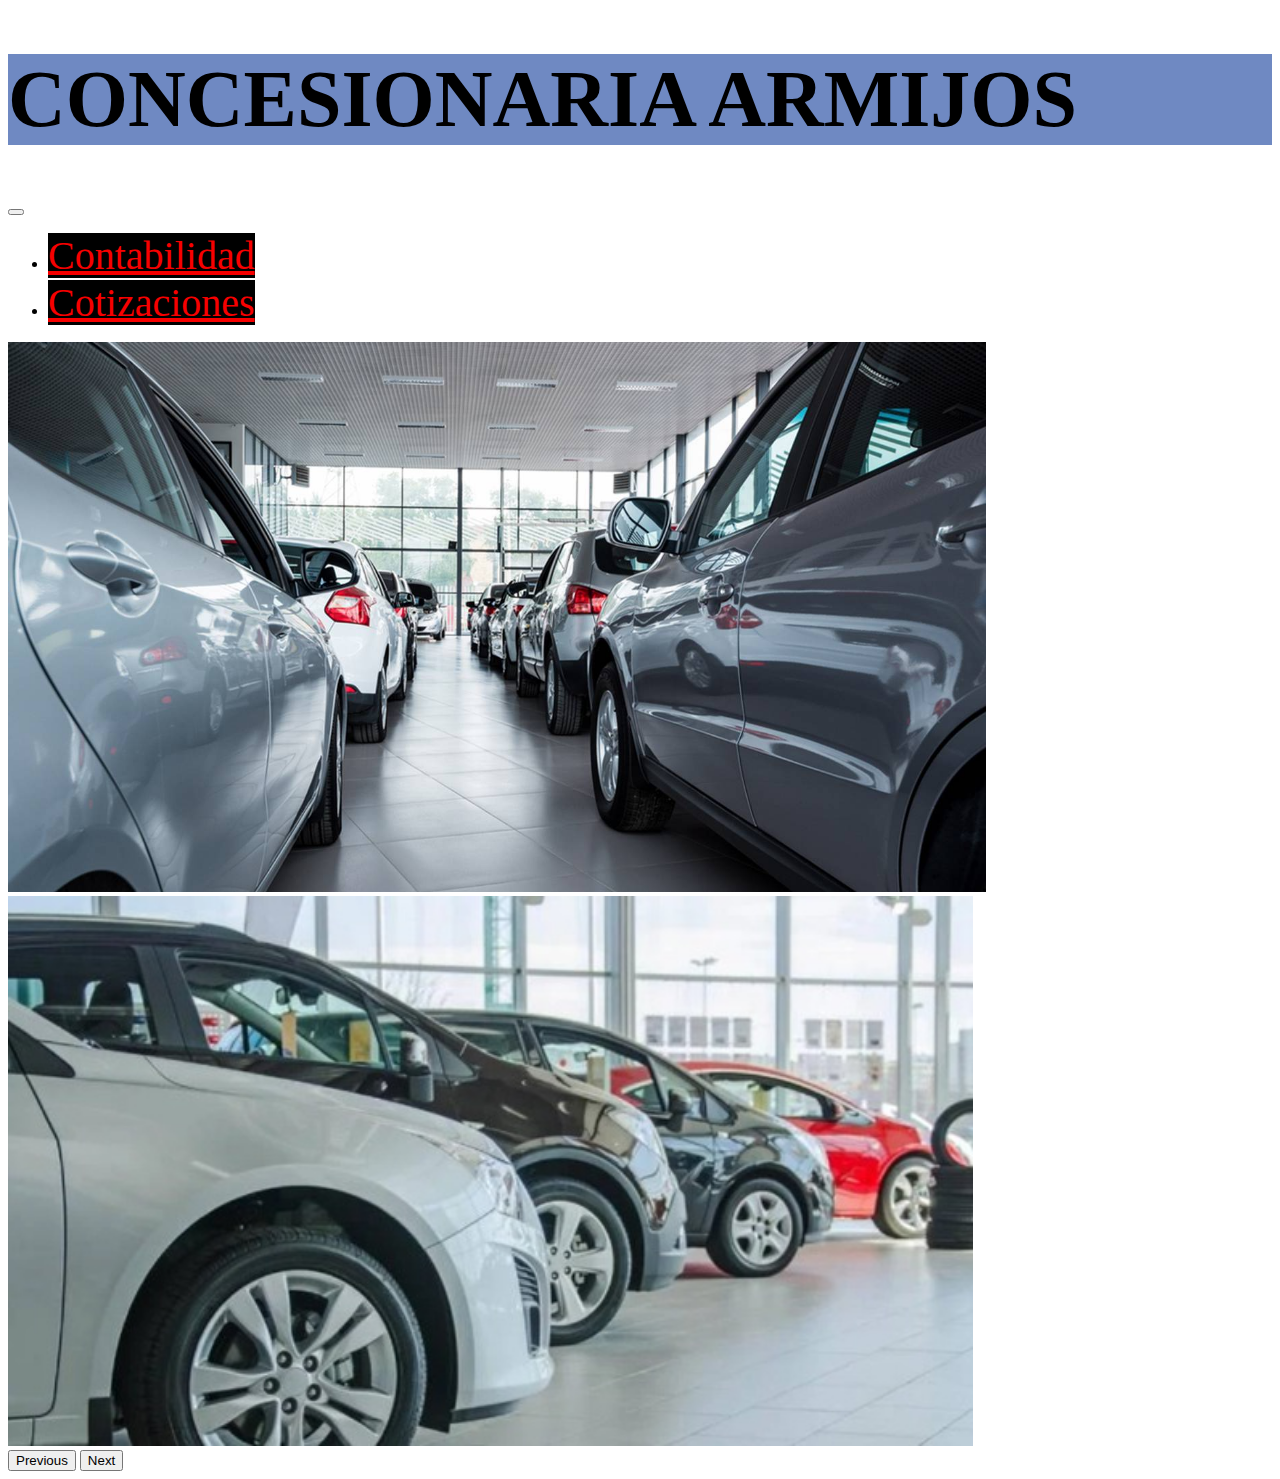
<file: index.html>
<!DOCTYPE html>
<html lang="en">

<head>
    <meta charset="UTF-8">
    <meta http-equiv="X-UA-Compatible" content="IE=edge">
    <meta name="viewport" content="width=device-width, initial-scale=1.0">
    <title>Consecionaria</title>
    <link href="https://cdn.jsdelivr.net/npm/bootstrap@5.3.0-alpha1/dist/css/bootstrap.min.css" rel="stylesheet"
        integrity="sha384-GLhlTQ8iRABdZLl6O3oVMWSktQOp6b7In1Zl3/Jr59b6EGGoI1aFkw7cmDA6j6gD" crossorigin="anonymous">
    <link rel="stylesheet" href="https://cdn.jsdelivr.net/npm/bootstrap-icons@1.10.3/font/bootstrap-icons.css">
    <link rel="stylesheet" href="css/design.css">

</head>
<body>
    </header>
    <h1 class="dis">CONCESIONARIA ARMIJOS</h1>
    <nav class="navbar navbar-expand-lg bg-body-tertiary bg-primary P-3">
        <div class="container-fluid d-flex justify-content-left">
            
           
            </a>
            <button class="navbar-toggler" type="button" data-bs-toggle="collapse"
                data-bs-target="#navbarSupportedContent" aria-controls="navbarSupportedContent" aria-expanded="false"
                aria-label="Toggle navigation">
                <span class="navbar-toggler-icon"></span>
            </button>
            <div class="collapse navbar-collapse" id="navbarSupportedContent">
                <ul class="navbar-nav me-auto mb-2 mb-lg-0">
                    <li class="nav-item">
                        <a class="nav-link" href="conta.html">Contabilidad</a>
                    </li>
                    <li class="nav-item">
                        <a class="nav-link" href="Coti.html">Cotizaciones</a>
                    </li>
                </ul>
                <form class="d-flex" role="search">
                </form>
            </div>
        </div>
    </nav>
    <div id="carouselExample" class="carousel slide">
        <div class="carousel-inner">
            <div class="carousel-item active">
                <img src="imagenes/FWOUCDEAJFB73LHY7TXOUOW7VQ.jpeg" class="d-block w-100" alt="..." height="550px" >
            </div>
            <div class="carousel-item">
                <img src="imagenes/demandar-concesionaria-carros.jpg" class="d-block w-100" alt="..." height="550px" >
            </div>
        </div>
        <button class="carousel-control-prev" type="button" data-bs-target="#carouselExample" data-bs-slide="prev">
            <span class="carousel-control-prev-icon" aria-hidden="true"></span>
            <span class="visually-hidden">Previous</span>
        </button>
        <button class="carousel-control-next" type="button" data-bs-target="#carouselExample" data-bs-slide="next">
            <span class="carousel-control-next-icon" aria-hidden="true"></span>
            <span class="visually-hidden">Next</span>
        </button>
    </div>
    <script src="https://cdn.jsdelivr.net/npm/bootstrap@5.3.0-alpha1/dist/js/bootstrap.bundle.min.js"
        integrity="sha384-w76AqPfDkMBDXo30jS1Sgez6pr3x5MlQ1ZAGC+nuZB+EYdgRZgiwxhTBTkF7CXvN"
        crossorigin="anonymous"></script>
</body>

</html>
</file>
<file: css/design.css>
.registro {
    width: 1000px;
    background-color: transparent;
    padding: 100px;
    margin: auto;   
    margin-top: 100px;
    border-radius: 100px;
    font-family: 'calibri';
    color: rgb(226, 16, 16);
    box-shadow: 7px 13px 37px   rgb(0, 0, 0);

}
.registro h4 {
    font-size: 22px;
    margin-bottom: 20px;

}
.cajaTxt {
    width: 100%;
    background: #090909;
    padding: 10px;
    border-radius: 4px;
    margin-bottom: 16px;
    border: 1px solid #cc0707;
    font-family: 'calibri';
    font-size: 18px;
    color: rgb(65, 9, 234);
}
.registro p {
    height: 40px;
    text-align: center;
    font-size: 18px;
    line-height: 40px;
}

.registro a {
    color: blue;
    text-decoration: none;
}

.registro a:hover {
    color: rgb(223, 33, 33);
    text-decoration: underline;
}

.registro .boton {
    width: 100%;
    background: #c802f0;
    border: none;
    padding: 25px;
    color: white;
    margin: 16px 0;
    font-size: 16px;
}

.registro .boton:hover {
    color: rgb(0, 0, 0);
    text-decoration: none;
}

.registroMaster {
    overflow: hidden;
    background-image: url(fondoReg.png);
    
}
.dis{
    color:black;
    font-size: 80px;
    background-color: #6f89c2;
}
.nav-link{
    color: rgb(247, 0, 0);
    font-size: 40px;
    background-color: black;
}
</file>
